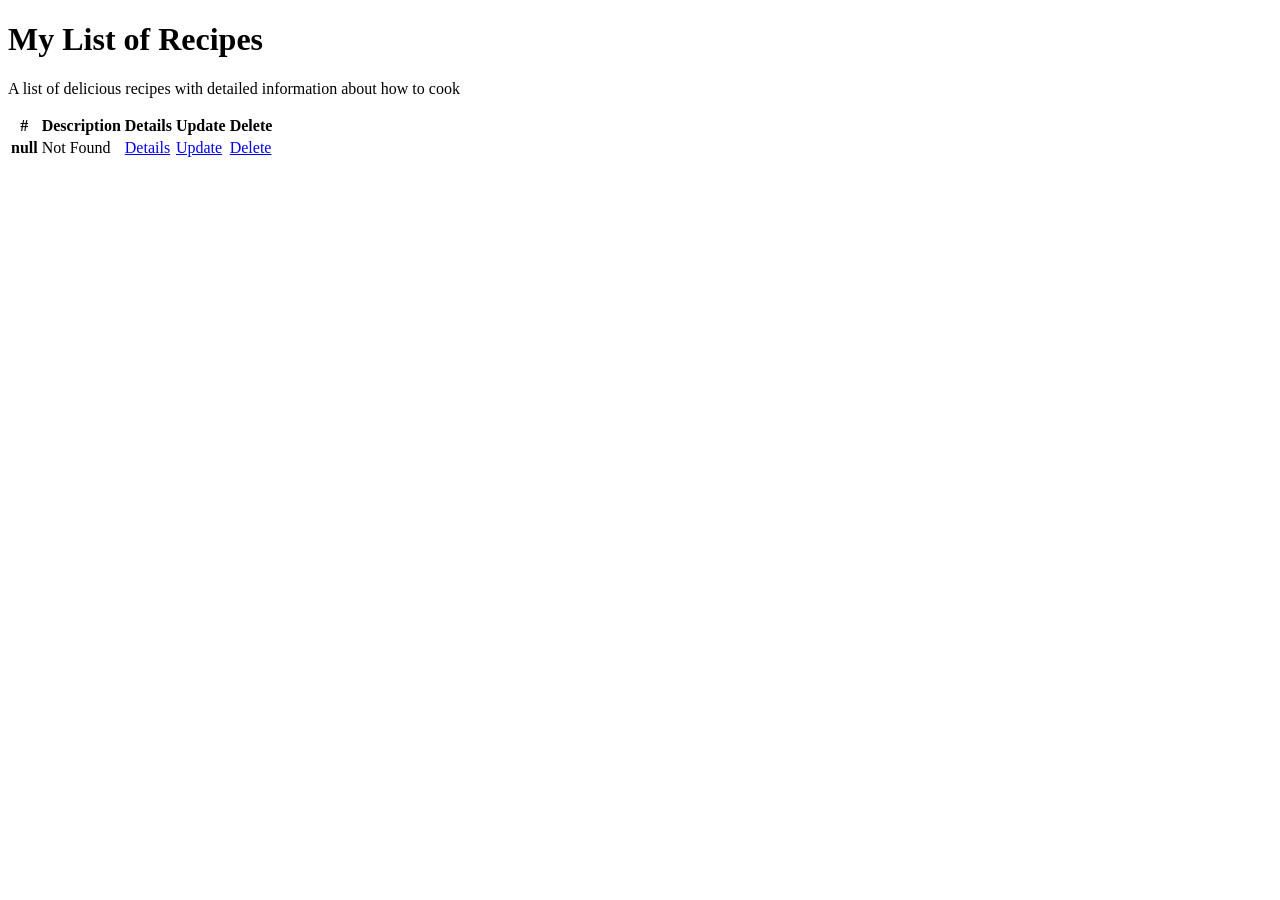
<file: src/main/resources/templates/index.html>
<!DOCTYPE html>
<html lang="en" xmlns:th="http://www.thymeleaf.org">
<head>
    <meta charset="UTF-8"/>
    <meta name="viewport" content="width=device-width, initial-scale=1">

    <!-- Bootstrap CSS -->
    <link rel="stylesheet" th:href="@{/webjars/bootstrap/5.1.3/css/bootstrap.min.css}"/>
    <!-- Custom Style CSS -->
    <link rel="stylesheet" th:href="@{/styles/index.css}"/>

    <title>Recipes Home</title>
</head>
<body>

<div class="container text-center text-white">
    <div class="row pt-5">
        <div class="col-lg-8 mx-auto">
            <h1 class="display-4">My List of Recipes</h1>
            <p class="lead mb-0">A list of delicious recipes with detailed information about how to cook</p>
        </div>
    </div>
</div>

<div class="container py-5">
    <div class="row">
        <div class="col-lg-10 mx-auto bg-white rounded shadow">

            <div class="table-responsive">
                <table class="table table-fixed">
                    <thead>
                    <tr>
                        <th scope="col" class="col-1">#</th>
                        <th scope="col" class="col-4">Description</th>
                        <th scope="col" class="col-2">Details</th>
                        <th scope="col" class="col-2">Update</th>
                        <th scope="col" class="col-2">Delete</th>
                    </tr>
                    </thead>
                    <tbody>
                    <tr th:each="recipe: ${recipes}">
                        <th class="col-1" th:text="${recipe.id}">null</th>
                        <td class="col-4" th:text="${recipe.description}">Not Found</td>
                        <td class="col-2"><a href="#" th:href="@{'/recipes/' + ${recipe.id} + '/show'}">Details</a></td>
                        <td class="col-2"><a href="#" th:href="@{'/recipes/' + ${recipe.id}  + '/update'}">Update</a></td>
                        <td class="col-2"><a href="#" th:href="@{'/recipes/' + ${recipe.id}  + '/delete'}">Delete</a></td>
                    </tr>
                    </tbody>
                </table>
            </div>

        </div>
    </div>
</div>

<!-- Optional JavaScript -->
<!-- jQuery first, then Popper.js, then Bootstrap JS -->
<script th:src="@{/webjars/jquery/3.6.0/jquery.min.js}"></script>
<script th:src="@{/webjars/popper.js/2.9.3/umd/popper.min.js}"></script>
<script th:src="@{/webjars/bootstrap/5.1.3/js/bootstrap.min.js}"></script>
</body>
</html>
</file>
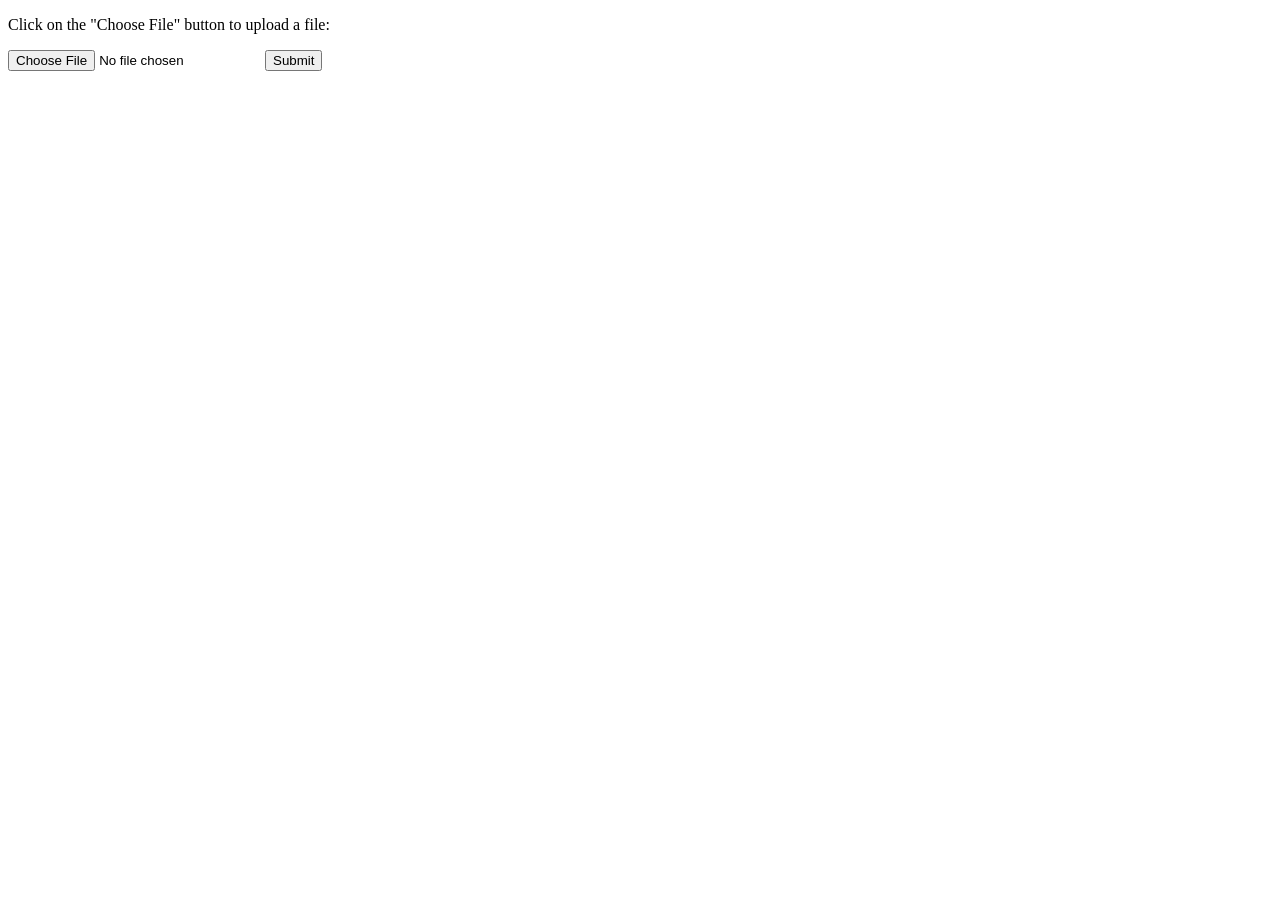
<file: src/main/resources/templates/recipe/imageUploadForm.html>
<!DOCTYPE html>
<html lang="en" xmlns:th="http://www.thymeleaf.org">
<head>
    <meta charset="UTF-8"/>
    <meta name="viewport" content="width=device-width, initial-scale=1">

    <!-- Bootstrap CSS -->
    <link rel="stylesheet" th:href="@{/webjars/bootstrap/5.1.3/css/bootstrap.min.css}"/>
    <!-- Custom Style CSS -->
    <link rel="stylesheet" th:href="@{/styles/index.css}"/>

    <title>Image Upload</title>
</head>
<body>
<div class="container py-5">
    <div class="row">
        <div class="col-lg-7 mx-auto bg-white rounded shadow">
            <p>Click on the "Choose File" button to upload a file:</p>

            <form action="..." method="post" enctype="multipart/form-data" th:object="${recipe}" th:action="@{'/recipes/' + ${recipe.id} + '/image'}">
                <input type="file" id="imageFile" name="imageFile">
                <input type="submit">
            </form>
        </div>
    </div>
</div>

<!-- Optional JavaScript -->
<!-- jQuery first, then Popper.js, then Bootstrap JS -->
<script th:src="@{/webjars/jquery/3.6.0/jquery.min.js}"></script>
<script th:src="@{/webjars/popper.js/2.9.3/umd/popper.min.js}"></script>
<script th:src="@{/webjars/bootstrap/5.1.3/js/bootstrap.min.js}"></script>
</body>
</html>
</file>
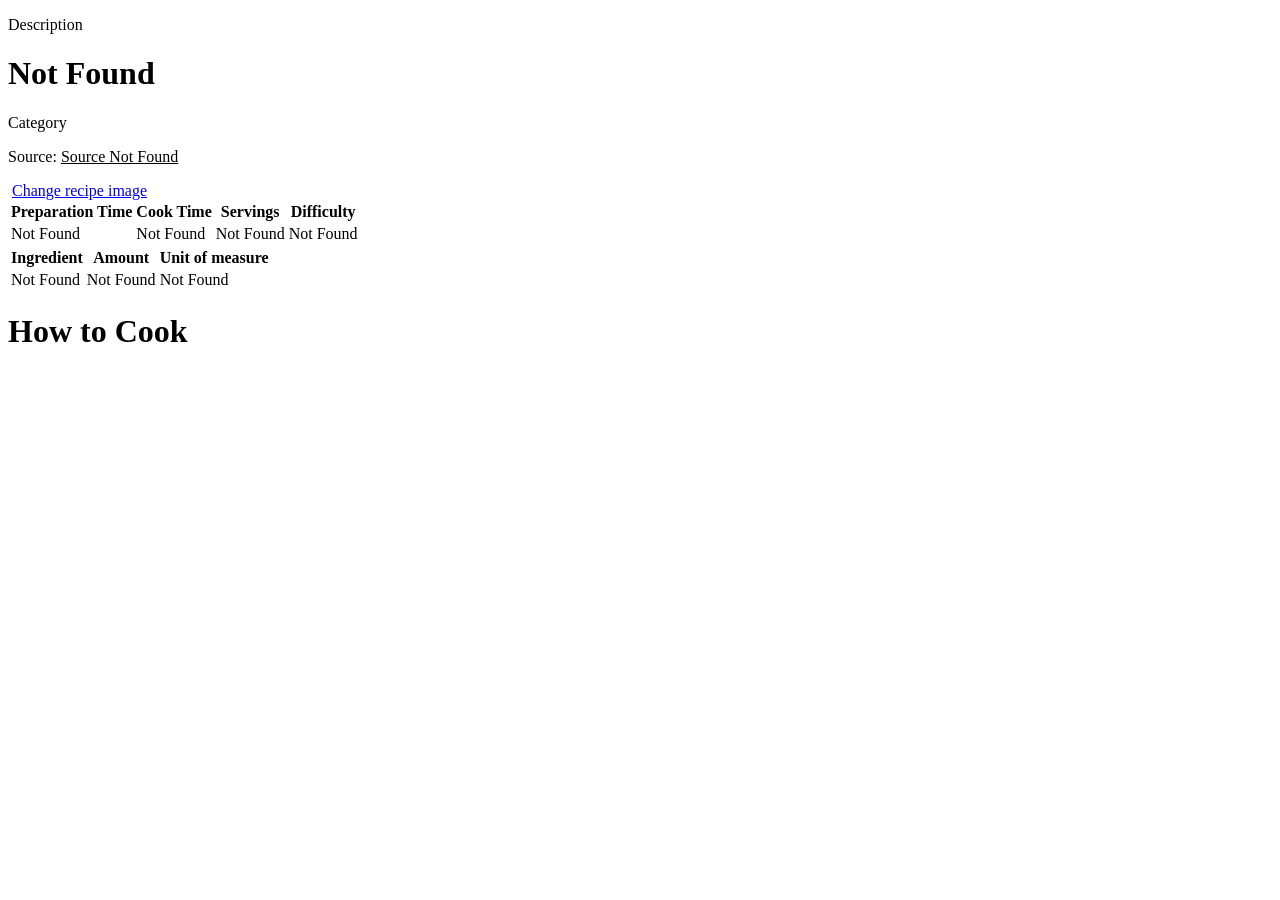
<file: src/main/resources/templates/recipe/recipe.html>
<!DOCTYPE html>
<html lang="en" xmlns:th="http://www.thymeleaf.org">
<head>
    <meta charset="UTF-8"/>
    <meta name="viewport" content="width=device-width, initial-scale=1">

    <!-- Bootstrap CSS -->
    <link rel="stylesheet" th:href="@{/webjars/bootstrap/5.1.3/css/bootstrap.min.css}"/>
    <!-- Custom Style CSS -->
    <link rel="stylesheet" th:href="@{/styles/index.css}"/>

    <title>My Recipe</title>
</head>
<body>

<div class="container text-center text-white">
    <div class="row pt-5">
        <div class="col-lg-8 mx-auto">
            <p  th:text="#{recipe.description}">Description</p>
            <h1 class="display-4" th:text="${recipe.description}">Not Found</h1>
            <div th:each="category: ${recipe.categories}">
                <p class="lead mb-0" th:text="${category.name}">Category</p>
            </div>
            <p class="lead">Source: <a th:href="${recipe.url}" class="text-white">
                <u th:text="${recipe.source}">Source Not Found</u></a></p>
            <img th:src="@{'/recipes/' + ${recipe.id} + '/recipeImage'}" class="center">
            <a href="#" th:href="@{'/recipes/' + ${recipe.id} + '/image'}">Change recipe image</a>
        </div>
    </div>
</div>

<div class="container py-5">
    <div class="row">
        <div class="col-lg-7 mx-auto bg-white rounded shadow">

            <div class="table-responsive">
                <table class="table table-striped">
                    <thead>
                    <tr>
                        <th scope="col" class="col-3" th:text="#{recipe.prepTime}">Preparation Time</th>
                        <th scope="col" class="col-3" th:text="#{recipe.cookTime}">Cook Time</th>
                        <th scope="col" class="col-3">Servings</th>
                        <th scope="col" class="col-3">Difficulty</th>
                    </tr>
                    </thead>
                    <tbody>
                    <tr>
                        <td class="col-3" th:text="${recipe.prepTime + ' minutes'}">Not Found</td>
                        <td class="col-3" th:text="${recipe.cookTime  + ' minutes'}">Not Found</td>
                        <td class="col-3" th:text="${recipe.servings}">Not Found</td>
                        <td class="col-3" th:text="${recipe.difficulty}">Not Found</td>
                    </tr>
                    </tbody>
                </table>

                <table class="table table-striped">
                    <thead>
                    <tr>
                        <th scope="col" class="col-6">Ingredient</th>
                        <th scope="col" class="col-3">Amount</th>
                        <th scope="col" class="col-3">Unit of measure</th>
                    </tr>
                    </thead>
                    <tbody>
                    <tr th:each="ingredient: ${recipe.ingredients}">
                        <td class="col-6" th:text="${ingredient.description}">Not Found</td>
                        <td class="col-3" th:text="${ingredient.amount}">Not Found</td>
                        <td class="col-3" th:text="${ingredient.unitOfMeasure.description}">Not Found</td>
                    </tr>
                    </tbody>
                </table>
            </div>

        </div>
    </div>
</div>

<div class="container text-center text-white">
    <div class="col-lg-8 mx-auto">
        <h1 class="display-4">How to Cook</h1>
        <p class="lead mb-0" th:text="${recipe.note.note}"></p>
        <br><br><br><br>
    </div>
</div>


<!-- Optional JavaScript -->
<!-- jQuery first, then Popper.js, then Bootstrap JS -->
<script th:src="@{/webjars/jquery/3.6.0/jquery.min.js}"></script>
<script th:src="@{/webjars/popper.js/2.9.3/umd/popper.min.js}"></script>
<script th:src="@{/webjars/bootstrap/5.1.3/js/bootstrap.min.js}"></script>
</body>
</html>
</file>
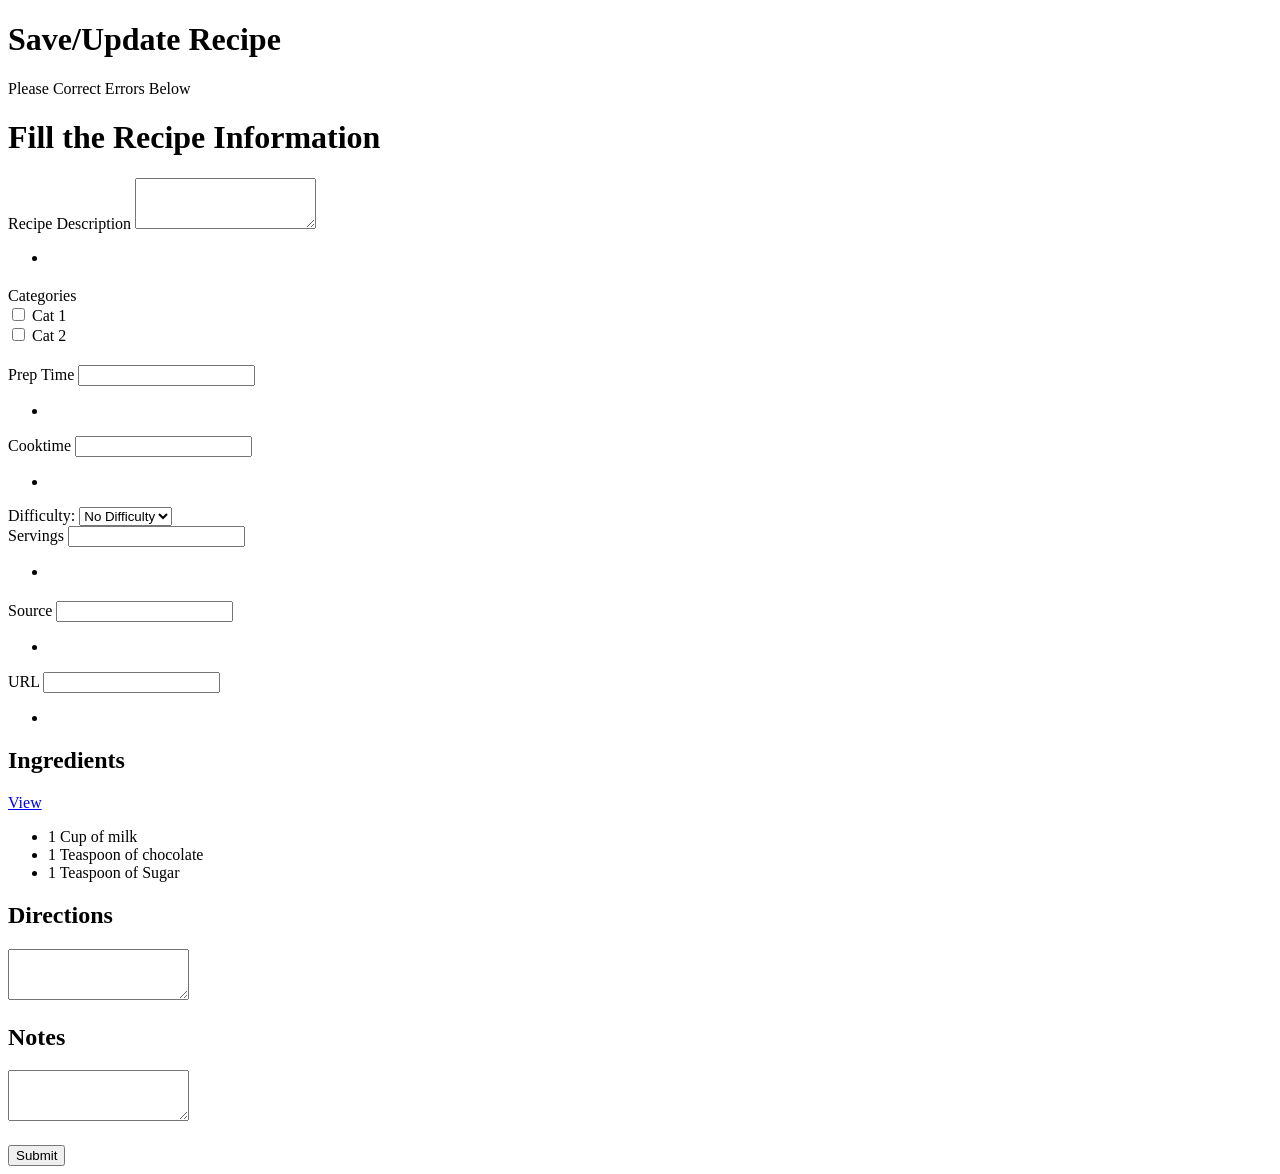
<file: src/main/resources/templates/recipe/recipeform.html>
<!DOCTYPE html>
<html lang="en" xmlns:th="http://www.thymeleaf.org">
<head>
    <meta charset="UTF-8"/>
    <meta name="viewport" content="width=device-width, initial-scale=1">

    <!-- Bootstrap CSS -->
    <link rel="stylesheet" th:href="@{/webjars/bootstrap/5.1.3/css/bootstrap.min.css}"/>
    <!-- Custom Style CSS -->
    <link rel="stylesheet" th:href="@{/styles/index.css}"/>

    <title>Recipe Form</title>
</head>
<body>
<!--/*@thymesVar id="recipe" type="com.mvoro.developer.springmvcrecipeproject.commands.RecipeCommand"*/-->
<div class="container text-center text-white">
    <div class="row pt-5">
        <div class="col-lg-8 mx-auto">
            <h1 class="display-4">Save/Update Recipe</h1>
        </div>
    </div>
</div>

<div class="container py-5">
    <div class="row">
        <div class="col-md-6 col-md-offset-3">
            <form  th:object="${recipe}" th:action="@{/recipes/recipe}" method="post">

                <div th:if="${#fields.hasErrors('*')}" class="alert alert-danger">
                    <p>Please Correct Errors Below</p>
                </div>

                <input type="hidden" th:field="*{id}"/>
                <div class="pannel-group">
                    <div class="panel panel-primary">
                        <div class="panel-heading">
                            <h1 class="panel-title">Fill the Recipe Information</h1>
                        </div>
                        <div class="panel-body">
                            <div class="row">
                                <div class="col-md-12 form-group" th:class="${#fields.hasErrors('description')}
                                ? 'col-md-12 form-group has-error' : 'col-md-12 form-group'">
                                    <label>Recipe Description</label>
                                    <label>
                                        <textarea class="form-control" rows="3" th:field="*{description}" th:errorclass="has-error"></textarea>
                                    </label>
                                    <span class="help-block" th:if="${#fields.hasErrors('description')}">
                                        <ul>
                                            <li th:each="err : ${#fields.errors('description')}" th:text="${err}"></li>
                                        </ul>
                                    </span>
                                </div>
                            </div>
                            <div class="row" style="margin-top: 20px;">
                                <div class="col-md-3 form-group">
                                    <label>Categories</label>
                                </div>
                                <div class="col-md-3 form-group">
                                    <div class="radio">
                                        <label>
                                            <input type="checkbox" value=""/>
                                            Cat 1
                                        </label>
                                    </div>
                                    <div class="radio">
                                        <label>
                                            <input type="checkbox" value=""/>
                                            Cat 2
                                        </label>
                                    </div>
                                </div>
                            </div>
                            <div class="row" style="margin-top: 20px;">
                                <div class="col-md-3 form-group" th:class="${#fields.hasErrors('prepTime')}
                                ? 'col-md-3 form-group has-error' : 'col-md-3 form-group'">
                                    <label>Prep Time</label>
                                    <input type="text" class="form-control" th:field="*{prepTime}" th:errorclass="has-error"/>
                                    <span class="help-block" th:if="${#fields.hasErrors('prepTime')}">
                                        <ul>
                                            <li th:each="err : ${#fields.errors('prepTime')}" th:text="${err}"></li>
                                        </ul>
                                    </span>
                                </div>
                                <div class="col-md-3 form-group" th:class="${#fields.hasErrors('cookTime')}
                                ? 'col-md-3 form-group has-error' : 'col-md-3 form-group'">
                                    <label>Cooktime</label>
                                    <input type="text" class="form-control" th:field="*{cookTime}" th:errorclass="has-error"/>
                                    <span class="help-block" th:if="${#fields.hasErrors('prepTime')}">
                                        <ul>
                                            <li th:each="err : ${#fields.errors('cookTime')}" th:text="${err}"></li>
                                        </ul>
                                    </span>
                                </div>
                                <div class="col-md-3 form-group">
                                    <label>Difficulty:</label>
                                    <select class="form-control" th:field="*{difficulty}">
                                        <option th:each="difficultyValue : ${T(com.mvoro.developer.springmvcrecipeproject.domain.Difficulty).values()}"
                                                th:value="${difficultyValue.name()}"
                                                th:text="${difficultyValue.name()}">No Difficulty</option>
                                    </select>
                                </div>
                                <div class="col-md-3 form-group" th:class="${#fields.hasErrors('servings')}
                                ? 'col-md-3 form-group has-error' : 'col-md-3 form-group'">
                                    <label>Servings</label>
                                    <input type="text" class="form-control" th:field="*{servings}" th:errorclass="has-error"/>
                                    <span class="help-block" th:if="${#fields.hasErrors('servings')}">
                                        <ul>
                                            <li th:each="err : ${#fields.errors('servings')}" th:text="${err}"></li>
                                        </ul>
                                    </span>
                                </div>
                            </div>
                            <div class="row" style="margin-top: 20px;">
                                <div class="col-md-6 form-group" th:class="${#fields.hasErrors('source')}
                                ? 'col-md-6 form-group has-error' : 'col-md-6 form-group'">
                                    <label>Source</label>
                                    <input type="text" class="form-control" th:field="*{source}" th:errorclass="has-error"/>
                                    <span class="help-block" th:if="${#fields.hasErrors('source')}">
                                        <ul>
                                            <li th:each="err : ${#fields.errors('source')}" th:text="${err}"></li>
                                        </ul>
                                    </span>
                                </div>
                                <div class="col-md-6 form-group" th:class="${#fields.hasErrors('url')}
                                ? 'col-md-6 form-group has-error' : 'col-md-6 form-group'">
                                    <label>URL</label>
                                    <label>
                                        <input type="text" class="form-control" th:field="*{url}" th:errorclass="has-error"/>
                                    </label>
                                    <span class="help-block" th:if="${#fields.hasErrors('url')}">
                                        <ul>
                                            <li th:each="err : ${#fields.errors('url')}" th:text="${err}"></li>
                                        </ul>
                                    </span>
                                </div>
                            </div>
                        </div>
                    </div>
                    <div class="panel panel-primary">
                        <div class="panel-heading">
                            <div class="row" style="margin-top: 20px;">
                                <div class="col-md-11 ">
                                    <h2 class="panel-title">Ingredients</h2>
                                </div>
                                <div class="col-md-1">
                                    <a href="#" th:href="@{'/recipe/' + ${recipe.id} + '/ingredients'}">View</a>
                                </div>
                            </div>
                        </div>
                        <div class="panel-body">
                            <div class="row">
                                <div class="col-md-12">
                                    <ul>
                                        <li th:remove="all">1 Cup of milk</li>
                                        <li th:remove="all">1 Teaspoon of chocolate</li>
                                        <li th:each="ingredient : ${recipe.ingredientCommands}"
                                            th:text="${(ingredient.getAmount() +
                                        ' ' + ingredient.unitOfMeasureCommand.getDescription() +
                                        ' - ' + ingredient.getDescription())}">1 Teaspoon of Sugar
                                        </li>
                                    </ul>
                                </div>
                            </div>
                        </div>
                    </div>
                    <div class="panel panel-primary">
                        <div class="panel-heading">
                            <h2 class="panel-title" style="margin-top: 20px;">Directions</h2>
                        </div>
                        <div class="panel-body">
                            <div class="row">
                                <div class="col-md-12 form-group">
                                    <textarea class="form-control" rows="3" th:field="*{directions}"></textarea>
                                </div>
                            </div>
                        </div>
                    </div>
                    <div class="panel panel-primary">
                        <div class="panel-heading">
                            <h2 class="panel-title" style="margin-top: 20px;">Notes</h2>
                        </div>
                        <div class="panel-body">
                            <div class="row">
                                <div class="col-md-12 form-group">
                                    <textarea class="form-control" rows="3" th:field="*{noteCommand.note}"></textarea>
                                </div>
                            </div>
                        </div>
                    </div>
                    <button type="submit" class="btn btn-primary" style="margin-top: 20px;">Submit</button>
                </div>
            </form>
        </div>
</div>

<!-- Optional JavaScript -->
<!-- jQuery first, then Popper.js, then Bootstrap JS -->
<script th:src="@{/webjars/jquery/3.6.0/jquery.min.js}"></script>
<script th:src="@{/webjars/popper.js/2.9.3/umd/popper.min.js}"></script>
<script th:src="@{/webjars/bootstrap/5.1.3/js/bootstrap.min.js}"></script>
</body>
</html>
</file>
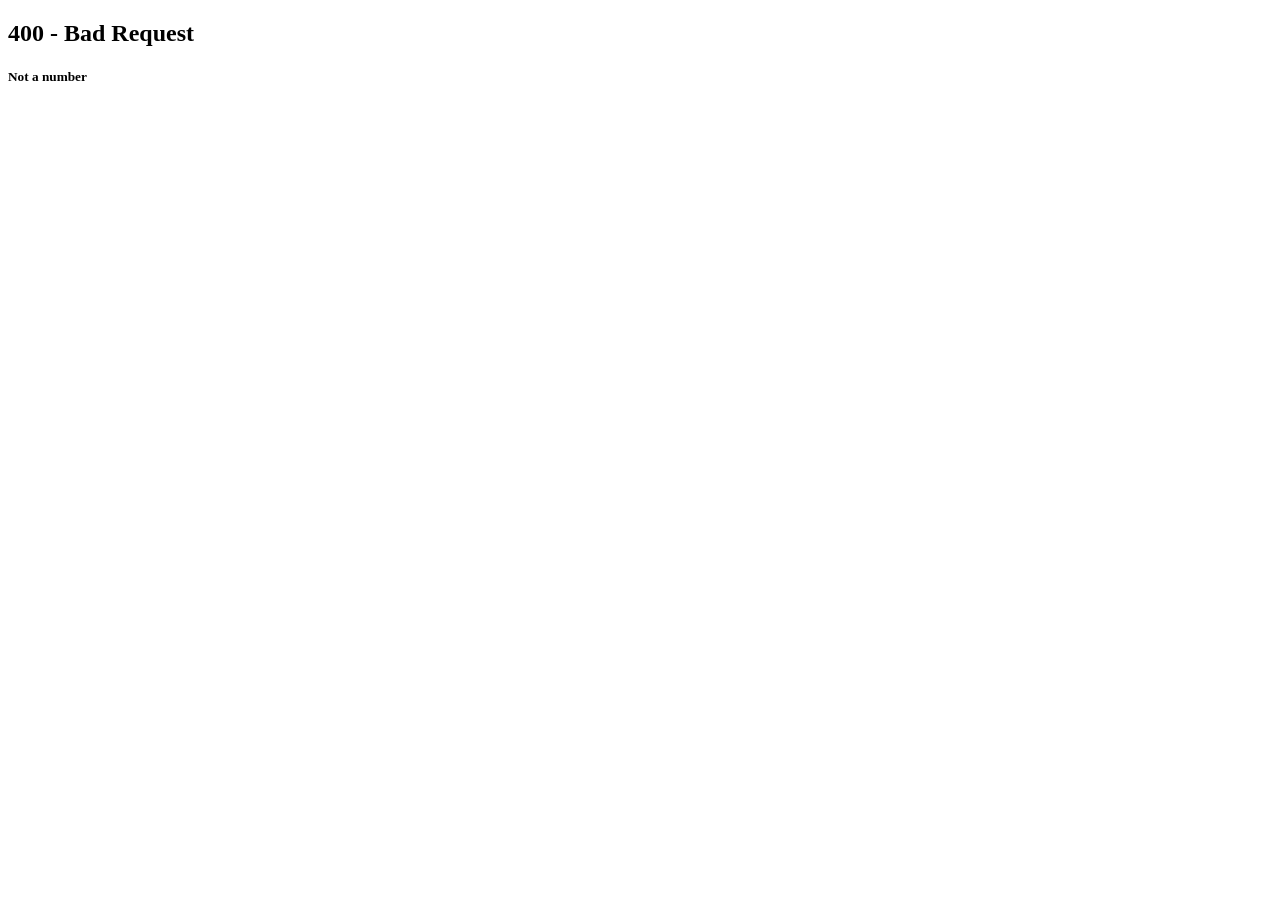
<file: src/main/resources/templates/recipe/errors/400error.html>
<!DOCTYPE html>
<html lang="en" xmlns:th="http://www.thymeleaf.org">
<head>
  <meta charset="UTF-8"/>
  <meta name="viewport" content="width=device-width, initial-scale=1">

  <!-- Bootstrap CSS -->
  <link rel="stylesheet" th:href="@{/webjars/bootstrap/5.1.3/css/bootstrap.min.css}"/>
  <!-- Custom Style CSS -->
  <link rel="stylesheet" th:href="@{/styles/index.css}"/>

  <title>404 :: Not Found</title>
</head>
<body>
<div class="container py-5">
  <div class="row">
    <h2>400 - Bad Request</h2>
    <h5>Not a number</h5>
    <p th:text="${exception.getCause().getLocalizedMessage()}"></p>
  </div>
</div>

<!-- Optional JavaScript -->
<!-- jQuery first, then Popper.js, then Bootstrap JS -->
<script th:src="@{/webjars/jquery/3.6.0/jquery.min.js}"></script>
<script th:src="@{/webjars/popper.js/2.9.3/umd/popper.min.js}"></script>
<script th:src="@{/webjars/bootstrap/5.1.3/js/bootstrap.min.js}"></script>
</body>
</html>
</file>
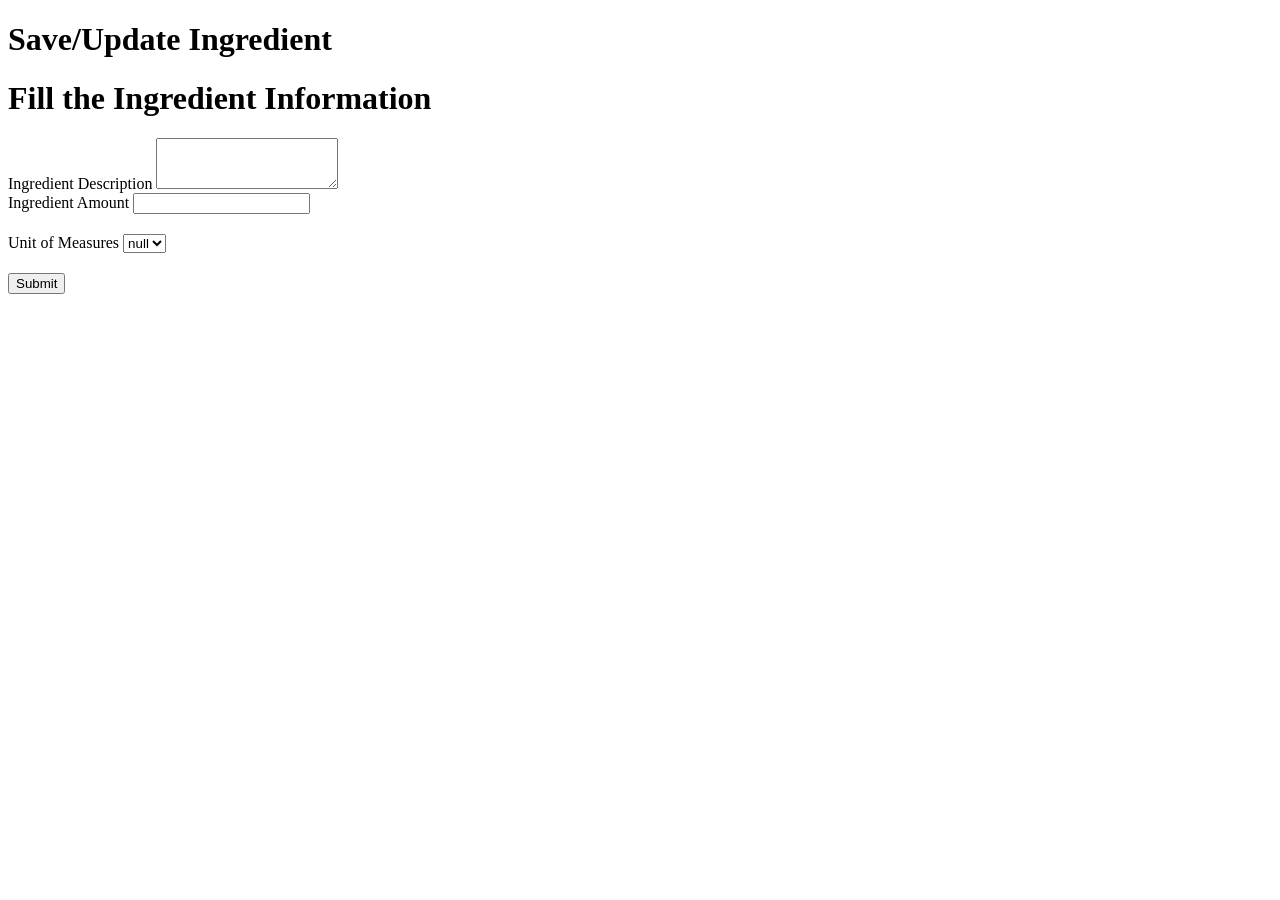
<file: src/main/resources/templates/recipe/ingredient/form.html>
<!DOCTYPE html>
<html lang="en" xmlns:th="http://www.thymeleaf.org">
<head>
    <meta charset="UTF-8"/>
    <meta name="viewport" content="width=device-width, initial-scale=1">

    <!-- Bootstrap CSS -->
    <link rel="stylesheet" th:href="@{/webjars/bootstrap/5.1.3/css/bootstrap.min.css}"/>
    <!-- Custom Style CSS -->
    <link rel="stylesheet" th:href="@{/styles/index.css}"/>

    <title>Ingredient Form</title>
</head>
<body>
<!--/*@thymesVar id="recipe" type="com.mvoro.developer.springmvcrecipeproject.commands.IngredientCommand"*/-->
<div class="container text-center text-white">
    <div class="row pt-5">
        <div class="col-lg-8 mx-auto">
            <h1 class="display-4">Save/Update Ingredient</h1>
        </div>
    </div>
</div>

<div class="container py-5">
    <div class="row">
        <div class="col-md-6 col-md-offset-3">
            <form  th:object="${ingredient}" th:action="@{'/recipe/' + ${ingredient.recipeId} + '/ingredient'}" method="post">
                <input type="hidden" th:field="*{id}"/>
                <input type="hidden" th:field="*{recipeId}"/>
                <div class="pannel-group">
                    <div class="panel panel-primary">
                        <div class="panel-heading">
                            <h1 class="panel-title">Fill the Ingredient Information</h1>
                        </div>
                        <div class="panel-body">
                            <div class="row">
                                <div class="col-md-12 form-group">
                                    <label>Ingredient Description</label>
                                    <textarea class="form-control" rows="3" th:field="*{description}"></textarea>
                                </div>
                                <div class="col-md-12 form-group">
                                    <label>Ingredient Amount</label>
                                    <input type="text" class="form-control" th:field="*{amount}"/>
                                </div>
                            </div>
                            <div class="row" style="margin-top: 20px;">
                                <div class="col-md-3 form-group">
                                    <label>Unit of Measures</label>
                                    <label>
                                        <select class="form-control" th:field="*{unitOfMeasureCommand.id}">
                                            <option th:each="uom : ${uoms}" th:value="${uom.id}" th:text="${uom.description}">null</option>
                                        </select>
                                    </label>
                                </div>
                            </div>
                        </div>
                    </div>
                    <button type="submit" class="btn btn-primary" style="margin-top: 20px;">Submit</button>
                </div>
            </form>
        </div>
    </div>

    <!-- Optional JavaScript -->
    <!-- jQuery first, then Popper.js, then Bootstrap JS -->
    <script th:src="@{/webjars/jquery/3.6.0/jquery.min.js}"></script>
    <script th:src="@{/webjars/popper.js/2.9.3/umd/popper.min.js}"></script>
    <script th:src="@{/webjars/bootstrap/5.1.3/js/bootstrap.min.js}"></script>
</body>
</html>
</file>
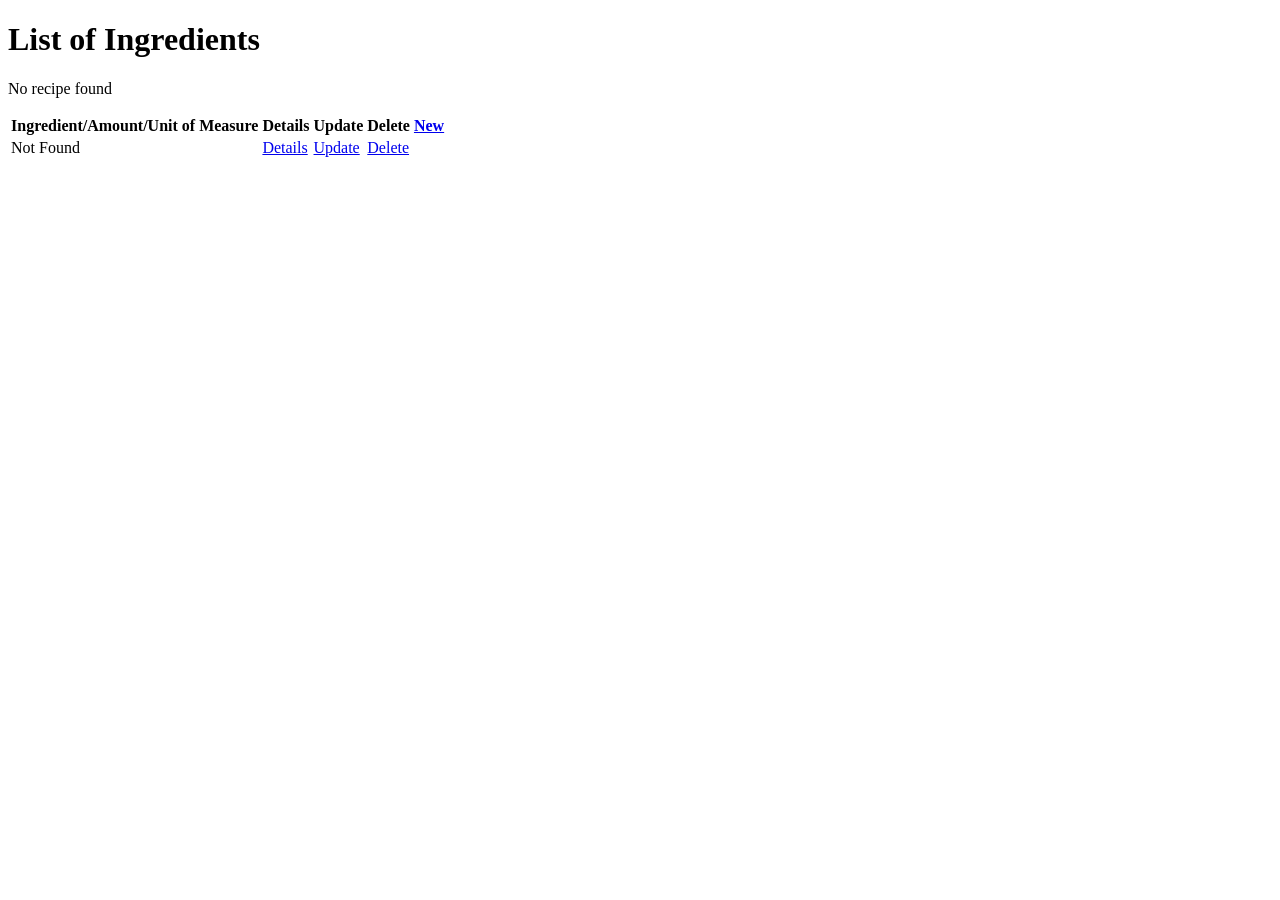
<file: src/main/resources/templates/recipe/ingredient/list.html>
<!DOCTYPE html>
<html lang="en" xmlns:th="http://www.thymeleaf.org">
<head>
    <meta charset="UTF-8"/>
    <meta name="viewport" content="width=device-width, initial-scale=1">

    <!-- Bootstrap CSS -->
    <link rel="stylesheet" th:href="@{/webjars/bootstrap/5.1.3/css/bootstrap.min.css}"/>
    <!-- Custom Style CSS -->
    <link rel="stylesheet" th:href="@{/styles/index.css}"/>

    <title>List Ingredients</title>
</head>
<body>

<div class="container text-center text-white">
    <div class="row pt-5">
        <div class="col-lg-8 mx-auto">
            <h1 class="display-4">List of Ingredients</h1>
            <p class="lead mb-0" th:text="${recipe.description}">No recipe found</p>
        </div>
    </div>
</div>

<div class="container py-5">
    <div class="row">
        <div class="col-lg-10 mx-auto bg-white rounded shadow">

            <div class="table-responsive">
                <table class="table table-fixed">
                    <thead>
                    <tr>
                        <th scope="col" class="col-4">Ingredient/Amount/Unit of Measure</th>
                        <th scope="col" class="col-2">Details</th>
                        <th scope="col" class="col-2">Update</th>
                        <th scope="col" class="col-2">Delete</th>
                        <th scope="col" class="col-2"><a href="#" th:href="@{'/recipe/' + ${recipe.id} + '/ingredient/new'}">New</a></th>
                    </tr>
                    </thead>
                    <tbody>
                    <tr th:each="ingredient: ${recipe.ingredientCommands}">
                        <td class="col-4" th:text="${ingredient.description} + ' ' + ${ingredient.amount} + ' ' + ${ingredient.unitOfMeasureCommand.description}">Not Found</td>
                        <td class="col-2"><a href="#" th:href="@{'/recipe/' + ${recipe.id} + '/ingredient/' + ${ingredient.id} + '/show'}">Details</a></td>
                        <td class="col-2"><a href="#" th:href="@{'/recipe/' + ${recipe.id} + '/ingredient/' + ${ingredient.id} + '/update'}">Update</a></td>
                        <td class="col-2"><a href="#" th:href="@{'/recipe/' + ${recipe.id} + '/ingredient/' + ${ingredient.id} + '/delete'}">Delete</a></td>
                    </tr>
                    </tbody>
                </table>
            </div>

        </div>
    </div>
</div>

<!-- Optional JavaScript -->
<!-- jQuery first, then Popper.js, then Bootstrap JS -->
<script th:src="@{/webjars/jquery/3.6.0/jquery.min.js}"></script>
<script th:src="@{/webjars/popper.js/2.9.3/umd/popper.min.js}"></script>
<script th:src="@{/webjars/bootstrap/5.1.3/js/bootstrap.min.js}"></script>
</body>
</html>
</file>
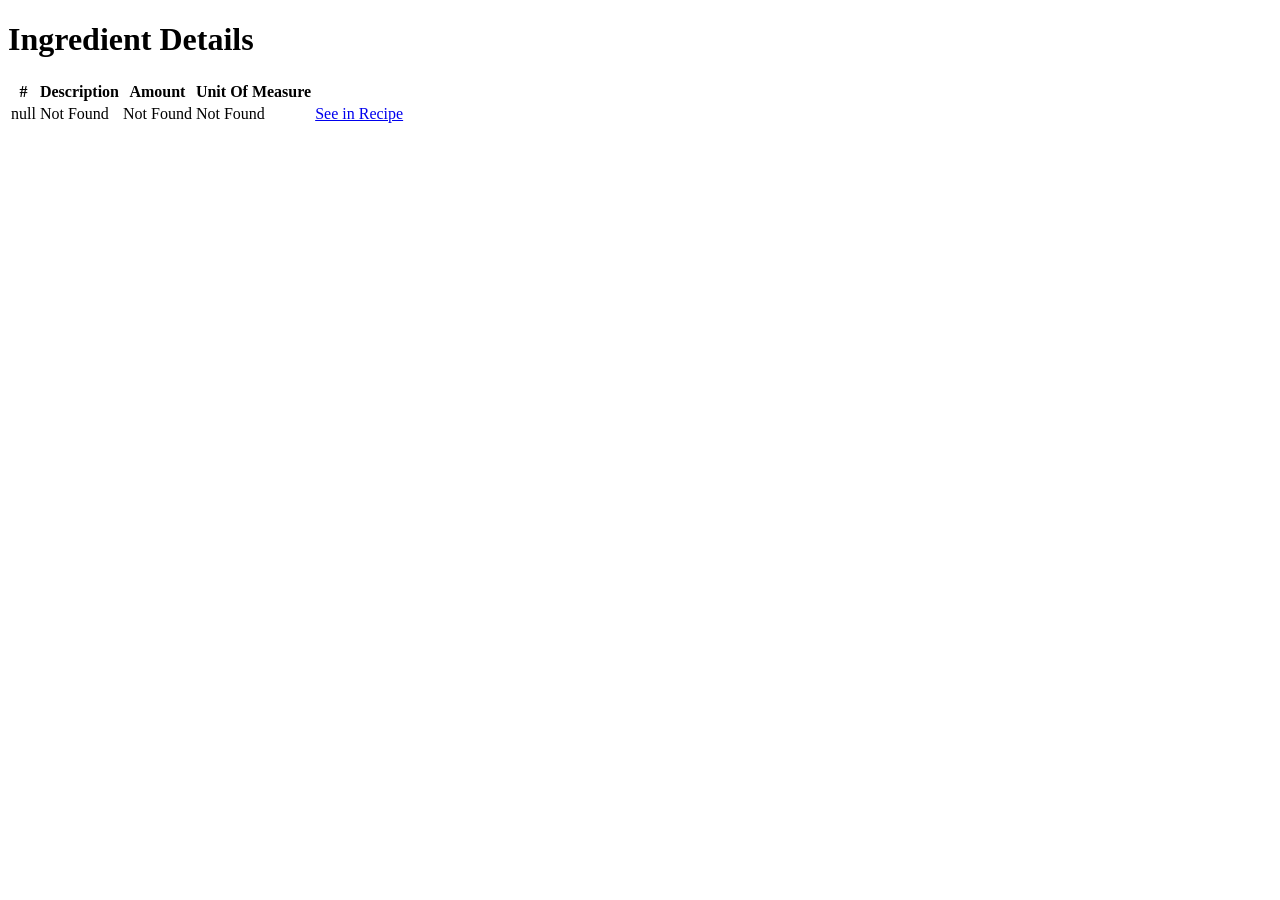
<file: src/main/resources/templates/recipe/ingredient/show.html>
<!DOCTYPE html>
<html lang="en" xmlns:th="http://www.thymeleaf.org">
<head>
    <meta charset="UTF-8"/>
    <meta name="viewport" content="width=device-width, initial-scale=1">

    <!-- Bootstrap CSS -->
    <link rel="stylesheet" th:href="@{/webjars/bootstrap/5.1.3/css/bootstrap.min.css}"/>
    <!-- Custom Style CSS -->
    <link rel="stylesheet" th:href="@{/styles/index.css}"/>

    <title>Ingredient Details</title>
</head>
<body>

<div class="container text-center text-white">
    <div class="row pt-5">
        <div class="col-lg-8 mx-auto">
            <h1 class="display-4">Ingredient Details</h1>
        </div>
    </div>
</div>

<div class="container py-5">
    <div class="row">
        <div class="col-lg-7 mx-auto bg-white rounded shadow">

            <div class="table-responsive">
                <table class="table table-striped">
                    <thead>
                    <tr>
                        <th scope="col" class="col-1">#</th>
                        <th scope="col" class="col-5">Description</th>
                        <th scope="col" class="col-3">Amount</th>
                        <th scope="col" class="col-3">Unit Of Measure</th>
                    </tr>
                    </thead>
                    <tbody>
                    <tr>
                        <td class="col-1" th:text="${ingredient.id}">null</td>
                        <td class="col-5" th:text="${ingredient.description}">Not Found</td>
                        <td class="col-3" th:text="${ingredient.amount}">Not Found</td>
                        <td class="col-3" th:text="${ingredient.unitOfMeasureCommand.description}">Not Found</td>
                        <td class="col-3"><a href="#" th:href="@{'/recipe/' + ${ingredient.recipeId} + '/ingredients'}">See in Recipe</a></td>
                    </tr>
                    </tbody>
                </table>

            </div>

        </div>
    </div>
</div>

<!-- Optional JavaScript -->
<!-- jQuery first, then Popper.js, then Bootstrap JS -->
<script th:src="@{/webjars/jquery/3.6.0/jquery.min.js}"></script>
<script th:src="@{/webjars/popper.js/2.9.3/umd/popper.min.js}"></script>
<script th:src="@{/webjars/bootstrap/5.1.3/js/bootstrap.min.js}"></script>
</body>
</html>
</file>
